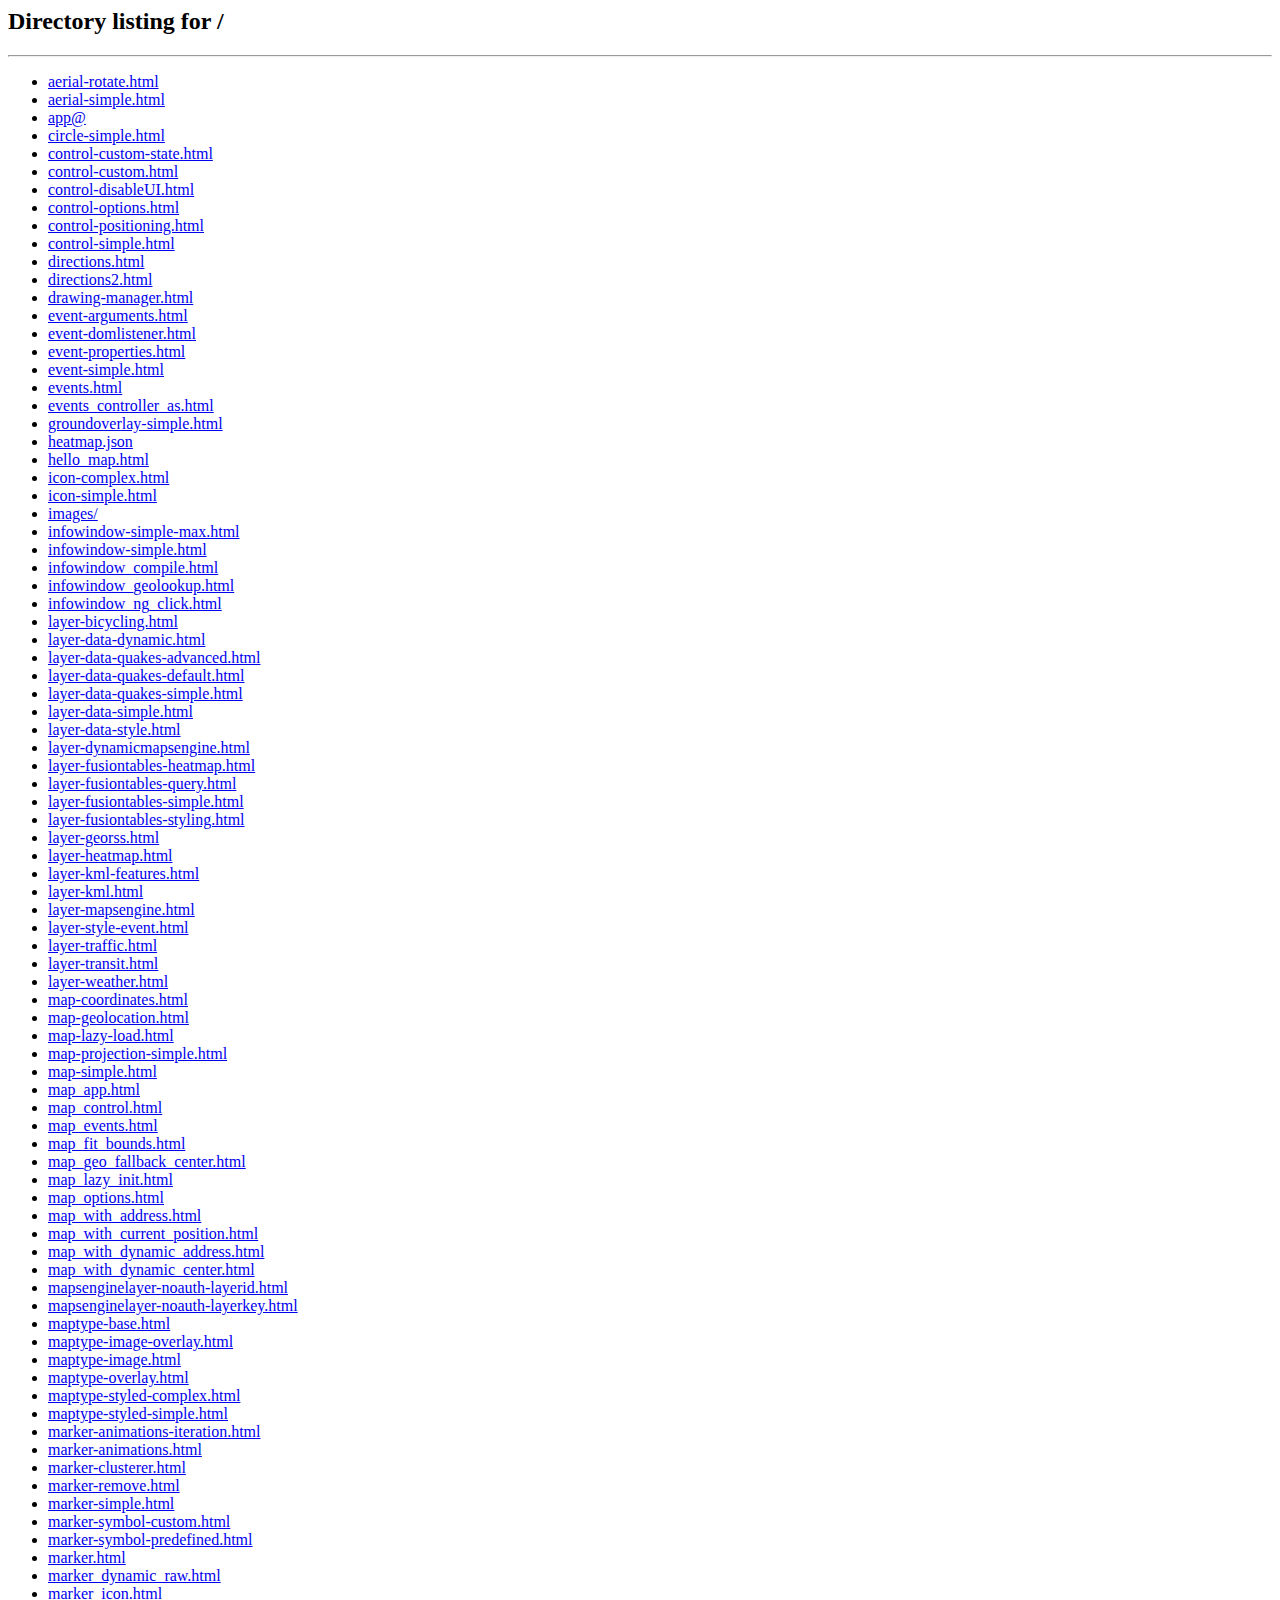
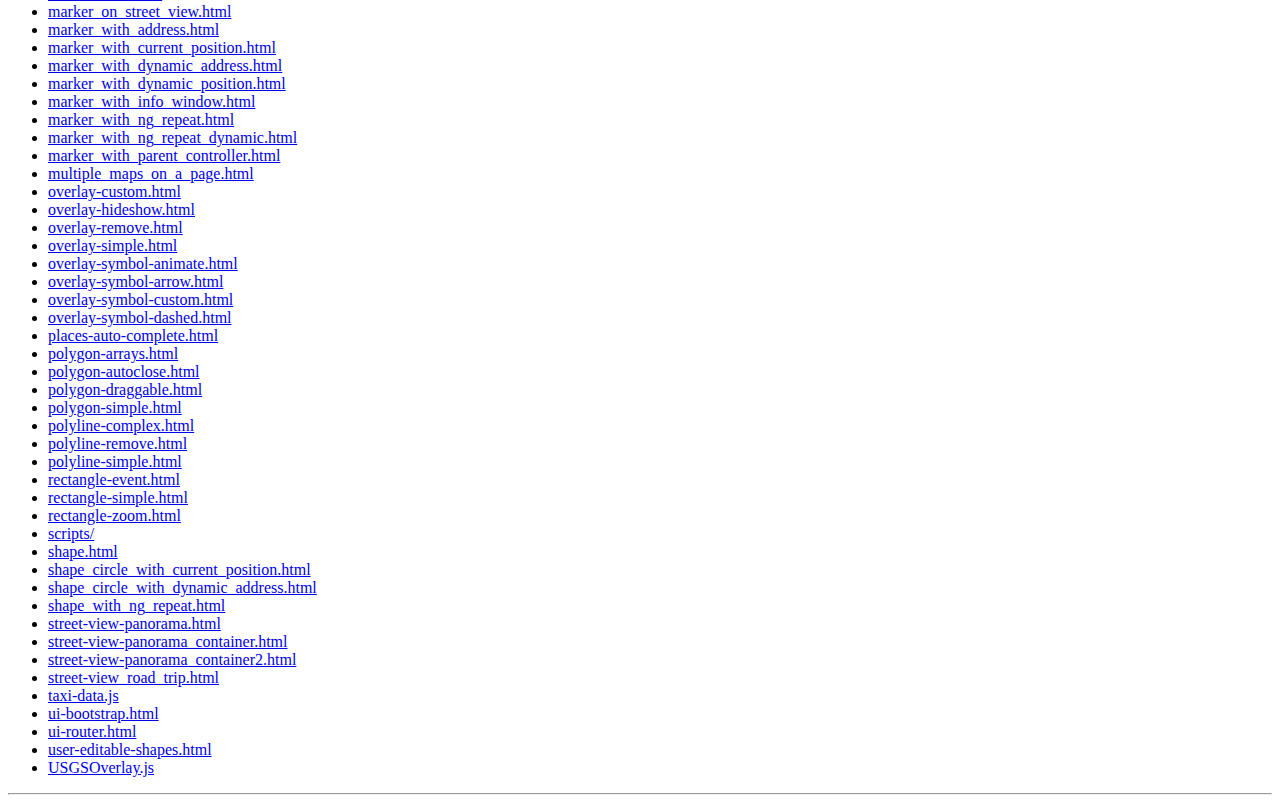
<file: public/libs/ngmap/testapp/index.html>
<!DOCTYPE html PUBLIC "-//W3C//DTD HTML 3.2 Final//EN"><html>
<title>Directory listing for /</title>
<body>
<h2>Directory listing for /</h2>
<hr>
<ul>
<li><a href="aerial-rotate.html">aerial-rotate.html</a>
<li><a href="aerial-simple.html">aerial-simple.html</a>
<li><a href="app/">app@</a>
<li><a href="circle-simple.html">circle-simple.html</a>
<li><a href="control-custom-state.html">control-custom-state.html</a>
<li><a href="control-custom.html">control-custom.html</a>
<li><a href="control-disableUI.html">control-disableUI.html</a>
<li><a href="control-options.html">control-options.html</a>
<li><a href="control-positioning.html">control-positioning.html</a>
<li><a href="control-simple.html">control-simple.html</a>
<li><a href="directions.html">directions.html</a>
<li><a href="directions2.html">directions2.html</a>
<li><a href="drawing-manager.html">drawing-manager.html</a>
<li><a href="event-arguments.html">event-arguments.html</a>
<li><a href="event-domlistener.html">event-domlistener.html</a>
<li><a href="event-properties.html">event-properties.html</a>
<li><a href="event-simple.html">event-simple.html</a>
<li><a href="events.html">events.html</a>
<li><a href="events_controller_as.html">events_controller_as.html</a>
<li><a href="groundoverlay-simple.html">groundoverlay-simple.html</a>
<li><a href="heatmap.json">heatmap.json</a>
<li><a href="hello_map.html">hello_map.html</a>
<li><a href="icon-complex.html">icon-complex.html</a>
<li><a href="icon-simple.html">icon-simple.html</a>
<li><a href="images/">images/</a>
<li><a href="infowindow-simple-max.html">infowindow-simple-max.html</a>
<li><a href="infowindow-simple.html">infowindow-simple.html</a>
<li><a href="infowindow_compile.html">infowindow_compile.html</a>
<li><a href="infowindow_geolookup.html">infowindow_geolookup.html</a>
<li><a href="infowindow_ng_click.html">infowindow_ng_click.html</a>
<li><a href="layer-bicycling.html">layer-bicycling.html</a>
<li><a href="layer-data-dynamic.html">layer-data-dynamic.html</a>
<li><a href="layer-data-quakes-advanced.html">layer-data-quakes-advanced.html</a>
<li><a href="layer-data-quakes-default.html">layer-data-quakes-default.html</a>
<li><a href="layer-data-quakes-simple.html">layer-data-quakes-simple.html</a>
<li><a href="layer-data-simple.html">layer-data-simple.html</a>
<li><a href="layer-data-style.html">layer-data-style.html</a>
<li><a href="layer-dynamicmapsengine.html">layer-dynamicmapsengine.html</a>
<li><a href="layer-fusiontables-heatmap.html">layer-fusiontables-heatmap.html</a>
<li><a href="layer-fusiontables-query.html">layer-fusiontables-query.html</a>
<li><a href="layer-fusiontables-simple.html">layer-fusiontables-simple.html</a>
<li><a href="layer-fusiontables-styling.html">layer-fusiontables-styling.html</a>
<li><a href="layer-georss.html">layer-georss.html</a>
<li><a href="layer-heatmap.html">layer-heatmap.html</a>
<li><a href="layer-kml-features.html">layer-kml-features.html</a>
<li><a href="layer-kml.html">layer-kml.html</a>
<li><a href="layer-mapsengine.html">layer-mapsengine.html</a>
<li><a href="layer-style-event.html">layer-style-event.html</a>
<li><a href="layer-traffic.html">layer-traffic.html</a>
<li><a href="layer-transit.html">layer-transit.html</a>
<li><a href="layer-weather.html">layer-weather.html</a>
<li><a href="map-coordinates.html">map-coordinates.html</a>
<li><a href="map-geolocation.html">map-geolocation.html</a>
<li><a href="map-lazy-load.html">map-lazy-load.html</a>
<li><a href="map-projection-simple.html">map-projection-simple.html</a>
<li><a href="map-simple.html">map-simple.html</a>
<li><a href="map_app.html">map_app.html</a>
<li><a href="map_control.html">map_control.html</a>
<li><a href="map_events.html">map_events.html</a>
<li><a href="map_fit_bounds.html">map_fit_bounds.html</a>
<li><a href="map_geo_fallback_center.html">map_geo_fallback_center.html</a>
<li><a href="map_lazy_init.html">map_lazy_init.html</a>
<li><a href="map_options.html">map_options.html</a>
<li><a href="map_with_address.html">map_with_address.html</a>
<li><a href="map_with_current_position.html">map_with_current_position.html</a>
<li><a href="map_with_dynamic_address.html">map_with_dynamic_address.html</a>
<li><a href="map_with_dynamic_center.html">map_with_dynamic_center.html</a>
<li><a href="mapsenginelayer-noauth-layerid.html">mapsenginelayer-noauth-layerid.html</a>
<li><a href="mapsenginelayer-noauth-layerkey.html">mapsenginelayer-noauth-layerkey.html</a>
<li><a href="maptype-base.html">maptype-base.html</a>
<li><a href="maptype-image-overlay.html">maptype-image-overlay.html</a>
<li><a href="maptype-image.html">maptype-image.html</a>
<li><a href="maptype-overlay.html">maptype-overlay.html</a>
<li><a href="maptype-styled-complex.html">maptype-styled-complex.html</a>
<li><a href="maptype-styled-simple.html">maptype-styled-simple.html</a>
<li><a href="marker-animations-iteration.html">marker-animations-iteration.html</a>
<li><a href="marker-animations.html">marker-animations.html</a>
<li><a href="marker-clusterer.html">marker-clusterer.html</a>
<li><a href="marker-remove.html">marker-remove.html</a>
<li><a href="marker-simple.html">marker-simple.html</a>
<li><a href="marker-symbol-custom.html">marker-symbol-custom.html</a>
<li><a href="marker-symbol-predefined.html">marker-symbol-predefined.html</a>
<li><a href="marker.html">marker.html</a>
<li><a href="marker_dynamic_raw.html">marker_dynamic_raw.html</a>
<li><a href="marker_icon.html">marker_icon.html</a>
<li><a href="marker_on_street_view.html">marker_on_street_view.html</a>
<li><a href="marker_with_address.html">marker_with_address.html</a>
<li><a href="marker_with_current_position.html">marker_with_current_position.html</a>
<li><a href="marker_with_dynamic_address.html">marker_with_dynamic_address.html</a>
<li><a href="marker_with_dynamic_position.html">marker_with_dynamic_position.html</a>
<li><a href="marker_with_info_window.html">marker_with_info_window.html</a>
<li><a href="marker_with_ng_repeat.html">marker_with_ng_repeat.html</a>
<li><a href="marker_with_ng_repeat_dynamic.html">marker_with_ng_repeat_dynamic.html</a>
<li><a href="marker_with_parent_controller.html">marker_with_parent_controller.html</a>
<li><a href="multiple_maps_on_a_page.html">multiple_maps_on_a_page.html</a>
<li><a href="overlay-custom.html">overlay-custom.html</a>
<li><a href="overlay-hideshow.html">overlay-hideshow.html</a>
<li><a href="overlay-remove.html">overlay-remove.html</a>
<li><a href="overlay-simple.html">overlay-simple.html</a>
<li><a href="overlay-symbol-animate.html">overlay-symbol-animate.html</a>
<li><a href="overlay-symbol-arrow.html">overlay-symbol-arrow.html</a>
<li><a href="overlay-symbol-custom.html">overlay-symbol-custom.html</a>
<li><a href="overlay-symbol-dashed.html">overlay-symbol-dashed.html</a>
<li><a href="places-auto-complete.html">places-auto-complete.html</a>
<li><a href="polygon-arrays.html">polygon-arrays.html</a>
<li><a href="polygon-autoclose.html">polygon-autoclose.html</a>
<li><a href="polygon-draggable.html">polygon-draggable.html</a>
<li><a href="polygon-simple.html">polygon-simple.html</a>
<li><a href="polyline-complex.html">polyline-complex.html</a>
<li><a href="polyline-remove.html">polyline-remove.html</a>
<li><a href="polyline-simple.html">polyline-simple.html</a>
<li><a href="rectangle-event.html">rectangle-event.html</a>
<li><a href="rectangle-simple.html">rectangle-simple.html</a>
<li><a href="rectangle-zoom.html">rectangle-zoom.html</a>
<li><a href="scripts/">scripts/</a>
<li><a href="shape.html">shape.html</a>
<li><a href="shape_circle_with_current_position.html">shape_circle_with_current_position.html</a>
<li><a href="shape_circle_with_dynamic_address.html">shape_circle_with_dynamic_address.html</a>
<li><a href="shape_with_ng_repeat.html">shape_with_ng_repeat.html</a>
<li><a href="street-view-panorama.html">street-view-panorama.html</a>
<li><a href="street-view-panorama_container.html">street-view-panorama_container.html</a>
<li><a href="street-view-panorama_container2.html">street-view-panorama_container2.html</a>
<li><a href="street-view_road_trip.html">street-view_road_trip.html</a>
<li><a href="taxi-data.js">taxi-data.js</a>
<li><a href="ui-bootstrap.html">ui-bootstrap.html</a>
<li><a href="ui-router.html">ui-router.html</a>
<li><a href="user-editable-shapes.html">user-editable-shapes.html</a>
<li><a href="USGSOverlay.js">USGSOverlay.js</a>
</ul>
<hr>
</body>
</html>
</file>
